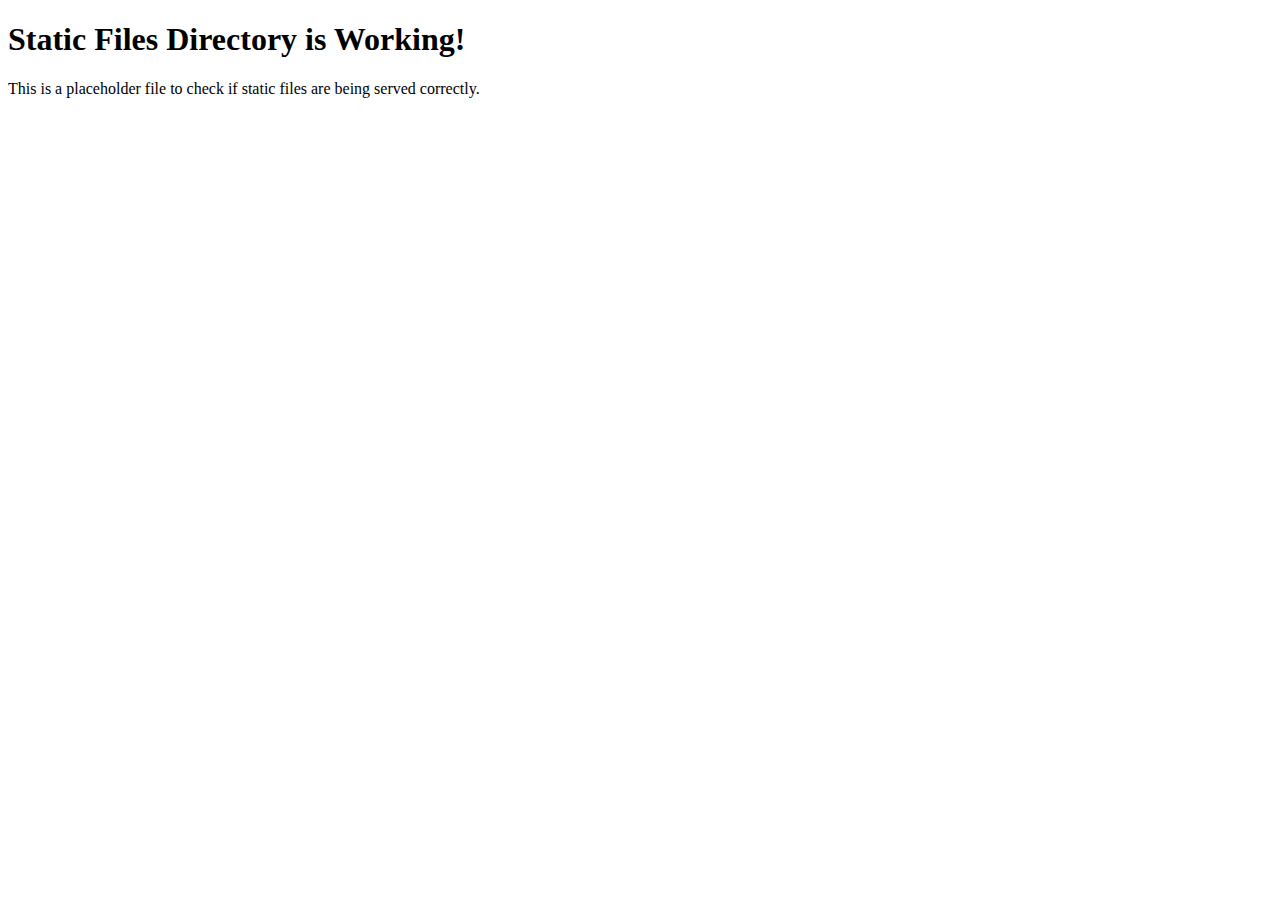
<file: static/index.html>
<!DOCTYPE html>
<html lang="en">
<head>
    <meta charset="UTF-8">
    <meta name="viewport" content="width=device-width, initial-scale=1.0">
    <title>Static Files Placeholder</title>
</head>
<body>
    <h1>Static Files Directory is Working!</h1>
    <p>This is a placeholder file to check if static files are being served correctly.</p>
</body>
</html>
</file>
